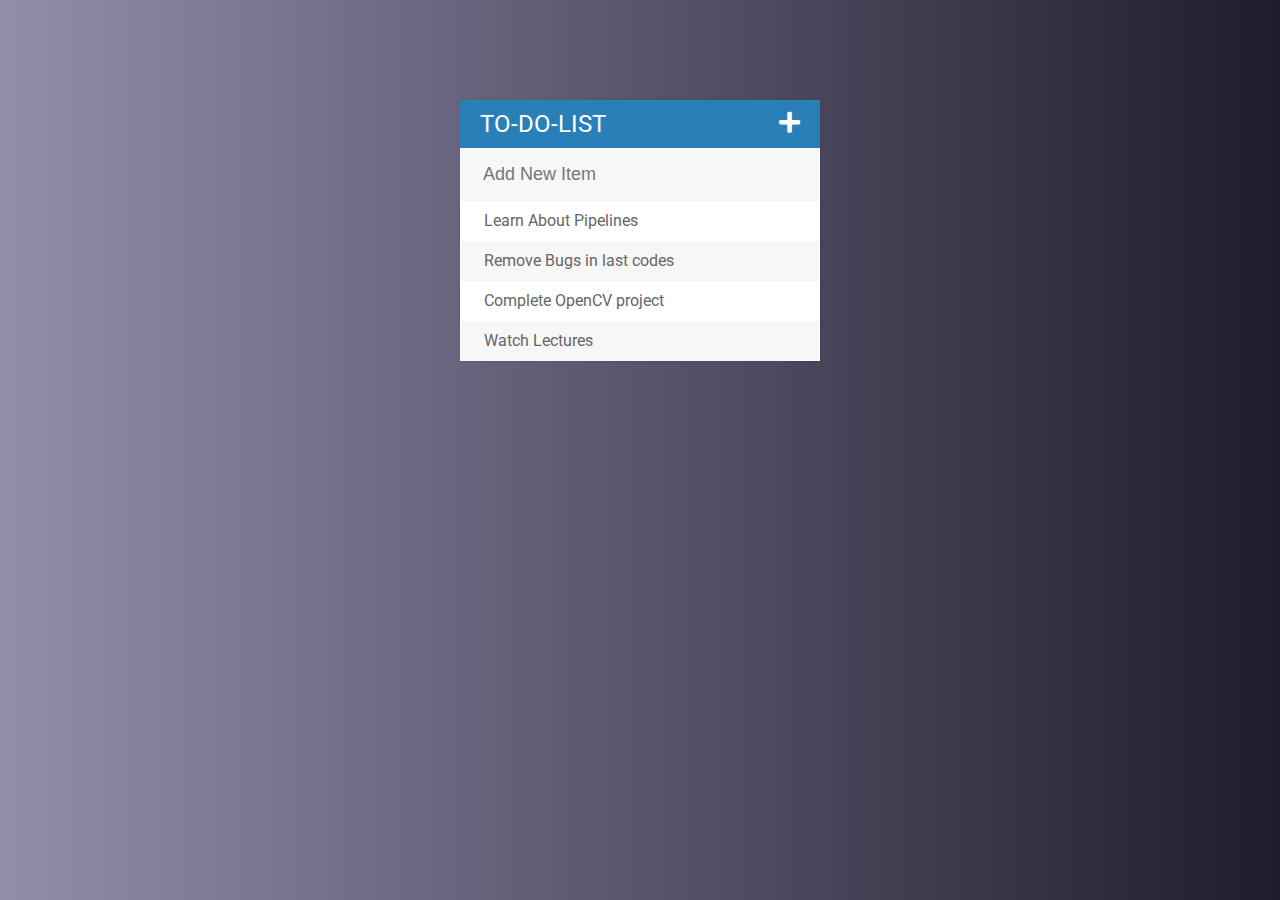
<file: TO_DO_LIST/index.html>
<!DOCTYPE html>
<html>
<head>
	<title>ToDo List</title>
	<script type="text/javascript" src="assets/js/lib/jQuery.js"></script>
	<link rel="stylesheet" type="text/css" href="assets/css/todos.css">
	<link href="https://fonts.googleapis.com/css2?family=Roboto:ital,wght@0,400;0,500;0,700;1,300&display=swap" rel="stylesheet">
	<link rel="stylesheet" type="text/css" href="https://cdnjs.cloudflare.com/ajax/libs/font-awesome/5.14.0/css/all.min.css">
</head>
<body>
	<div id = "container">
		<h1>TO-DO-LIST<i class="fa fa-plus"></i></h1>
		<input type="text" placeholder="Add New Item">
		<ul>
			<li><span><i class="fa fa-trash"></i></span> Learn About Pipelines</li>
			<li><span><i class="fa fa-trash"></i></span> Remove Bugs in last codes</li>
			<li><span><i class="fa fa-trash"></i></span> Complete OpenCV project</li>
			<li><span><i class="fa fa-trash"></i></span> Watch Lectures</li>
		</ul>
	</div>
</body>
<footer>
	<script type="text/javascript" src="assets/js/todos.js"></script>
</footer>
</html>
</file>
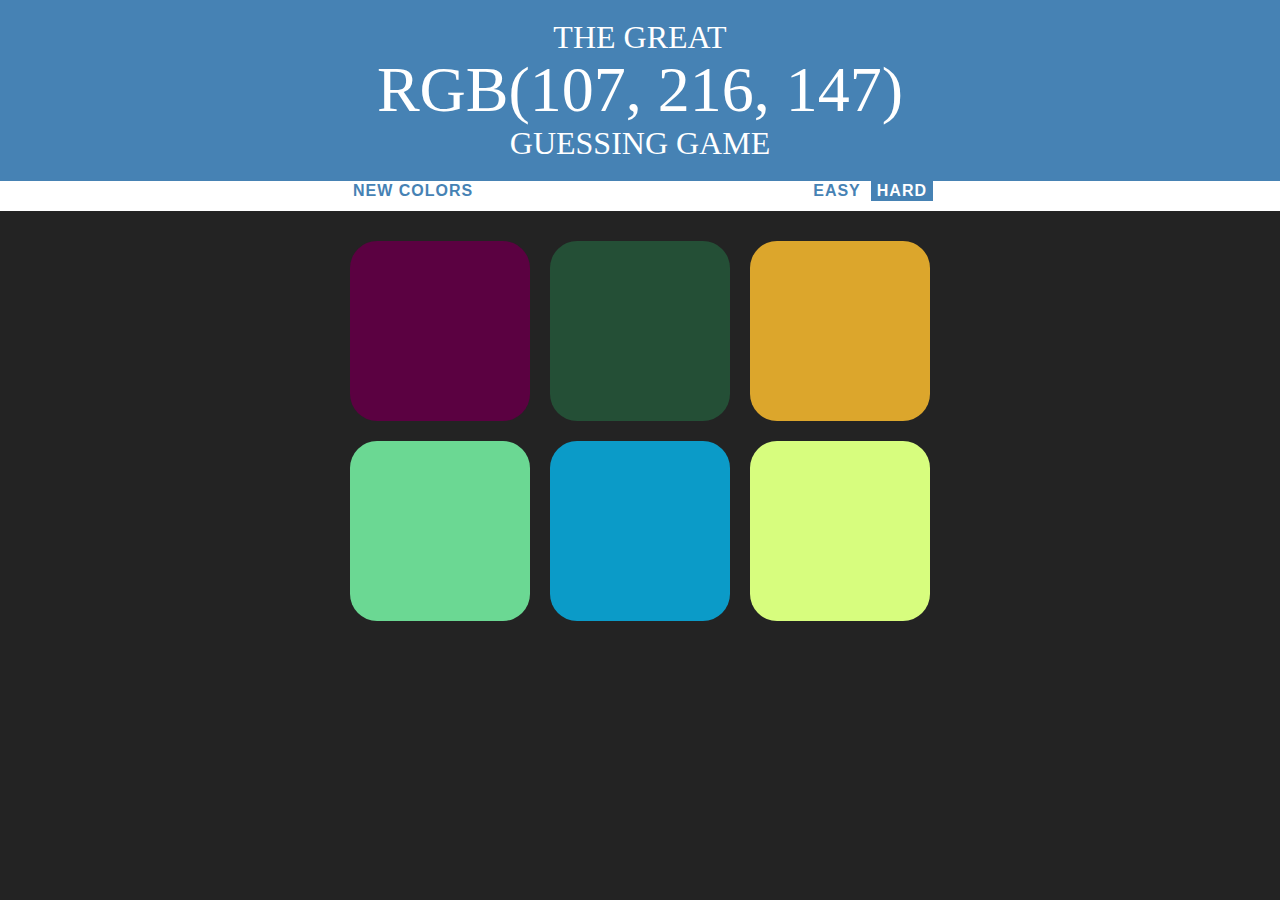
<file: COLOR_GAME/colorGame.html>
<!DOCTYPE html>
<html>
<head>
	<title>Color Game</title>
	<link rel="stylesheet" type="text/css" href="colorGame.css">
</head>
<body>
	<h1>The Great<br> 
		<span id = "colorDisplay">RGB()</span><br> 
		Guessing Game</h1>
	<div id = "stripe">
		<button id = "reset">NEW COLORS</button>
		<span id = "message"></span>
		<button class="mode">Easy</button>
		<button  class="mode selected">Hard</button>
	</div>
	<div id="container">
		<div class = square></div>
		<div class = square></div>
		<div class = square></div>
		<div class = square></div>
		<div class = square></div>
		<div class = square></div>		
	</div>
</body>
<footer>
	<script type="text/javascript" src = "colorGame.js"></script>
</footer>
</html>
</file>
<file: TO_DO_LIST/assets/css/todos.css>
body{
	font-family: 'Roboto', sans-serif;
	background: #1F1C2C;  /* fallback for old browsers */
	background: -webkit-linear-gradient(to right, #928DAB, #1F1C2C);  /* Chrome 10-25, Safari 5.1-6 */
	background: linear-gradient(to right, #928DAB, #1F1C2C); /* W3C, IE 10+/ Edge, Firefox 16+, Chrome 26+, Opera 12+, Safari 7+ */
}
h1{
	background-color: #2980b9;
	color: white;
	margin: 0;
	padding: 10px 20px;
	font-size: 24px;
	text-transform: uppercase;	
	font-weight: normal;
}
ul{
	list-style: none;
	padding: 0;
	margin: 0;
}
li{
	background-color: white;
	height: 40px;
	line-height: 40px;
	color: #666;
}
li:nth-child(2n){
	background-color: #f7f7f7;
}
input{
	font-size: 18px;
	background-color: #f7f7f7;
	color: #2980b9;
	width: 100%;
	padding: 13px 13px 13px 20px;
	outline: none;
	border: 3px solid rgba(0,0,0,0);
	box-sizing: border-box;	
}
input:focus{
	background-color: white;
	border: 3px solid #2980b9;
	outline: blue;
}
#container{
	width: 360px;
	margin: 100px auto;	
	background-color: #f7f7f7;
	box-shadow: 0 0 3px rgba(0,0,0,0.1);
}
.completed{
	color :gray;
	text-decoration : line-through;
}

.fa-plus{
	float:right;
}
span{
	background-color: #e74c3c;
	height: 40px;
	margin-right: 20px;
	text-align: center;
	color: white;
	width: 0;
	display: inline-block;
	opacity: 0;
}
li:hover span{
	width: 40px;
	transition: 0.2s linear;
	opacity: 1;
}
.fa-minus{
	float:right;
}
</file>
<file: COLOR_GAME/colorGame.css>
body{
	background-color: #232323;
	margin: 0;
	font-family:"Montserrat", "_Avenir_";
}
h1{
	color: white;
	line-height: 1.1;
	text-align: center;
	background-color: steelblue;
	margin: 0;
	font-weight: normal;
	text-transform: uppercase;
	padding: 20px 0;
}
#container{
	max-width: 600px;
	margin: 20px auto;
}
.square{
	width:30%;
	background: purple;
	padding-bottom: 30%;
	float: left;
	margin: 1.66%;
	border-radius: 15%;
	transition:background 0.6s;
}
#message{
	display: inline-block;
	width: 25%;
}
#colorDisplay{
	font-size: 200%;
}
#stripe{
	background-color: white;
	height: 30px;
	text-align: center;
}
.selected{
	color: white;
	background-color: steelblue;
}
button{
	border: none;
	background: none;
	text-transform: uppercase;
	font-weight: 700;
	color: steelblue;
	letter-spacing: 1px;
	font-size: inherit;
	transition:all 0.3s;
	outline: none;
}
button:hover{
	color: white;
	background-color: steelblue;
}
</file>
